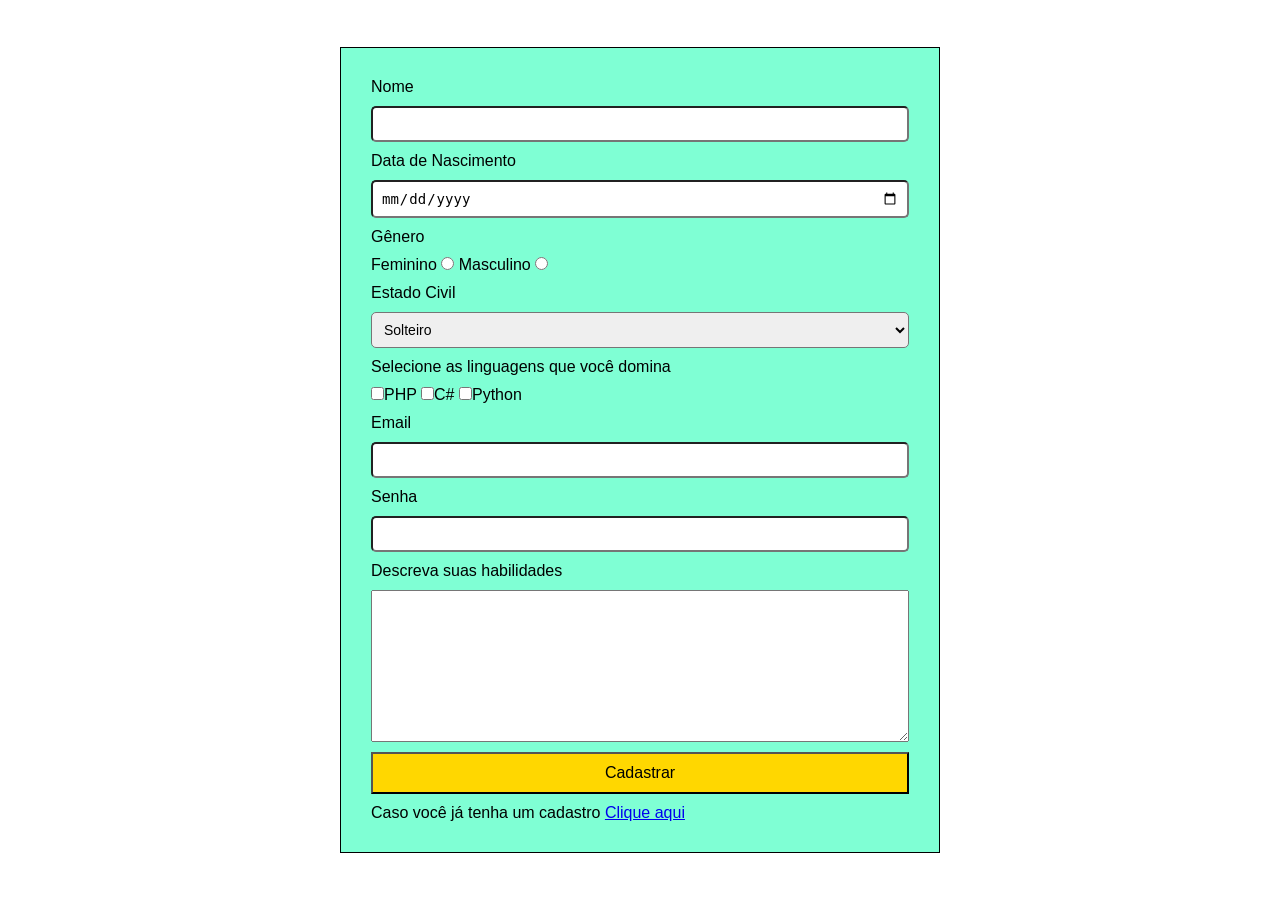
<file: PROJETO/index.html>
<!DOCTYPE html>
<html lang="pt-br">
<head>
    <meta charset="UTF-8">
    <meta name="viewport" content="width=device-width, initial-scale=1.0">
    <link rel="stylesheet" href="css/style.css">
    <title>Formulários</title>
</head>
<body>
    <div class="container">
        <form class="form" action="" method="post">
<label for="nome">Nome</label>
<input type="text" name="nome" id="nome">

<label for="data_nasc">Data de Nascimento</label>
<input type="date" name="data_nasc" id="data_nasc">

<label for="genero">Gênero</label>

<div class="radio">
<label for="feminino">Feminino</label>
<input type="radio" name="feminino" id="feminino">

<label for="masculino">Masculino</label>
<input type="radio" name="masculino" id="masculino">
</div>

<label for="estado_civil">Estado Civil</label>
<select name="estado_civil" id="estado_civil">
<option value="solteiro">Solteiro</option>
<option value="casado">Casado</option>
<option value="divorciado">Divorciado</option>
<option value="uniao_estavel">União Estável</option>
</select>

<label for="linguagem_programacao">Selecione as linguagens que você domina</label>

<div class="linguagem">
<input type="checkbox" name="php" id="php"><label for="php">PHP</label>
<input type="checkbox" name="c#" id="c#"><label for="c#">C#</label>
<input type="checkbox" name="python" id="python"><label for="python">Python</label>
</div>

<label for="email">Email</label>
<input type="email" name="email" id="email">
<label for="password">Senha</label> 
<input type="password" nome="senha" id="senha">

<label for="descricao">Descreva suas habilidades</label>
<textarea name="descricao" id="descricao" cols="30" rows="10"></textarea>

<button type="submit">Cadastrar</button>
<p>Caso você já tenha um cadastro <a href="login.html">Clique aqui</a> </p>


        </form>
    </div>

</body>
</html>
</file>
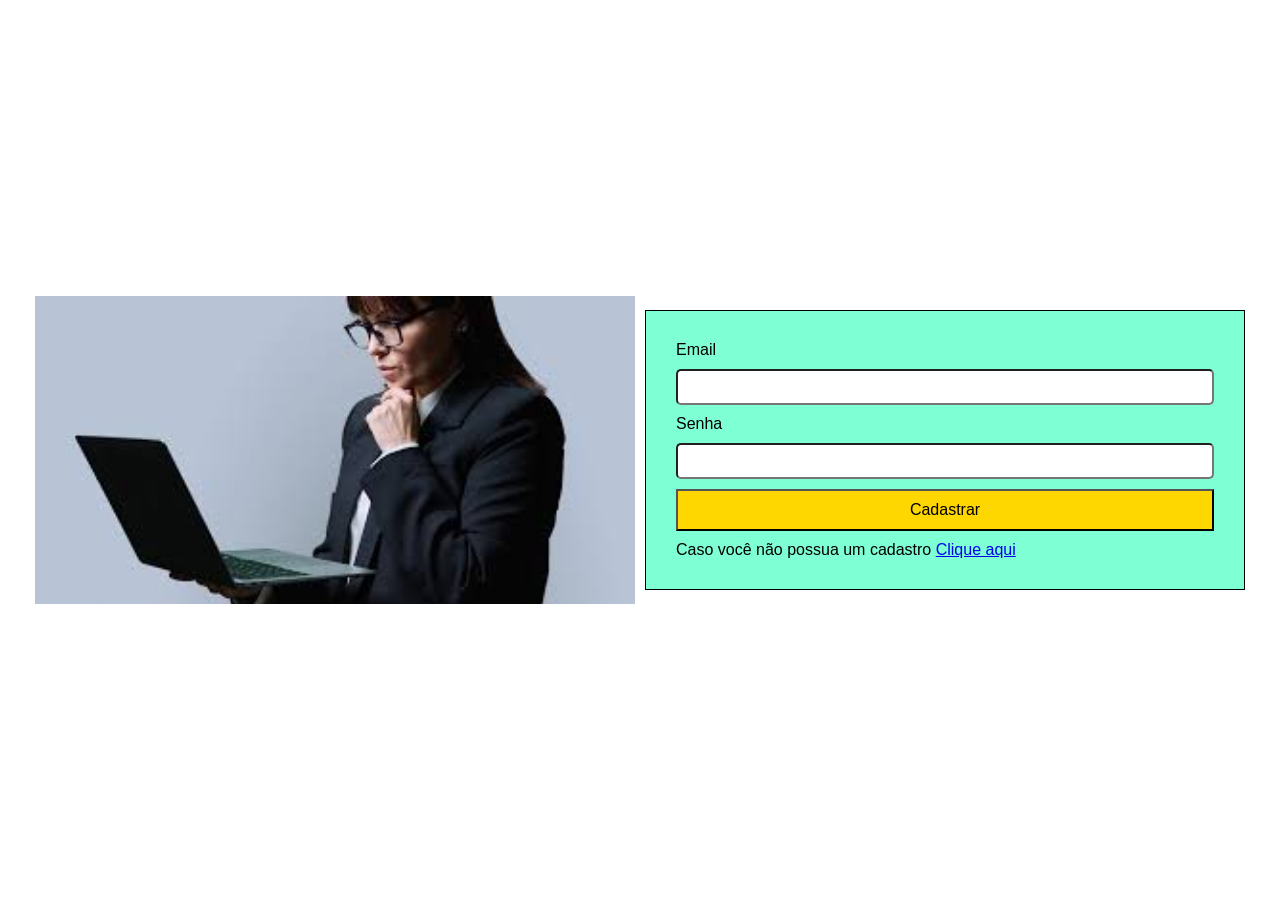
<file: PROJETO/login.html>
<!DOCTYPE html>
<html lang="pt-br">
<head>
    <meta charset="UTF-8">
    <meta name="viewport" content="width=device-width, initial-scale=1.0">
    <link rel="stylesheet" href="css/style.css">
    <title>Formulários</title>
</head>
<body>
    <div class="container">

<img src="img/login.jpg" alt="">

        <form class="form" action="" method="post">

<label for="email">Email</label>
<input type="email" name="email" id="email">
<label for="password">Senha</label> 
<input type="password" nome="senha" id="senha">

<button class="button" type="submit">Cadastrar</button>
<p>Caso você não possua um cadastro <a href="index.html">Clique aqui</a> </p>


        </form>
    </div>

</body>
</html>
</file>
<file: PROJETO/css/style.css>
*{
    padding:0;
    margin:0;
    box-sizing:border-box;
}

.container{
    display:flex;
    height:100vh;
    align-items:center;
    justify-content:center;
}

.form{
    display:flex;
    flex-direction:column;
    background-color:aquamarine;
    padding:30px;
    gap:10px;
    font-family:Arial, Helvetica, sans-serif;
    font-size:16px;
    border:1px solid black;
    width:600px;
}

.form:hover
{
border:1px  solid blue;
}

button{
    background-color:gold;
    font-size:16px;
    padding:10px;
    color:black;
}

input,select{
font-size:14px;
padding:8px;
border-radius:5px;}

img{
    width:600px;
    margin-right: 10px;
}

.form-login{
    background-color:chartreuse;
}

.button-login{
    background-color:darkorange;
    color:black;
}
</file>
